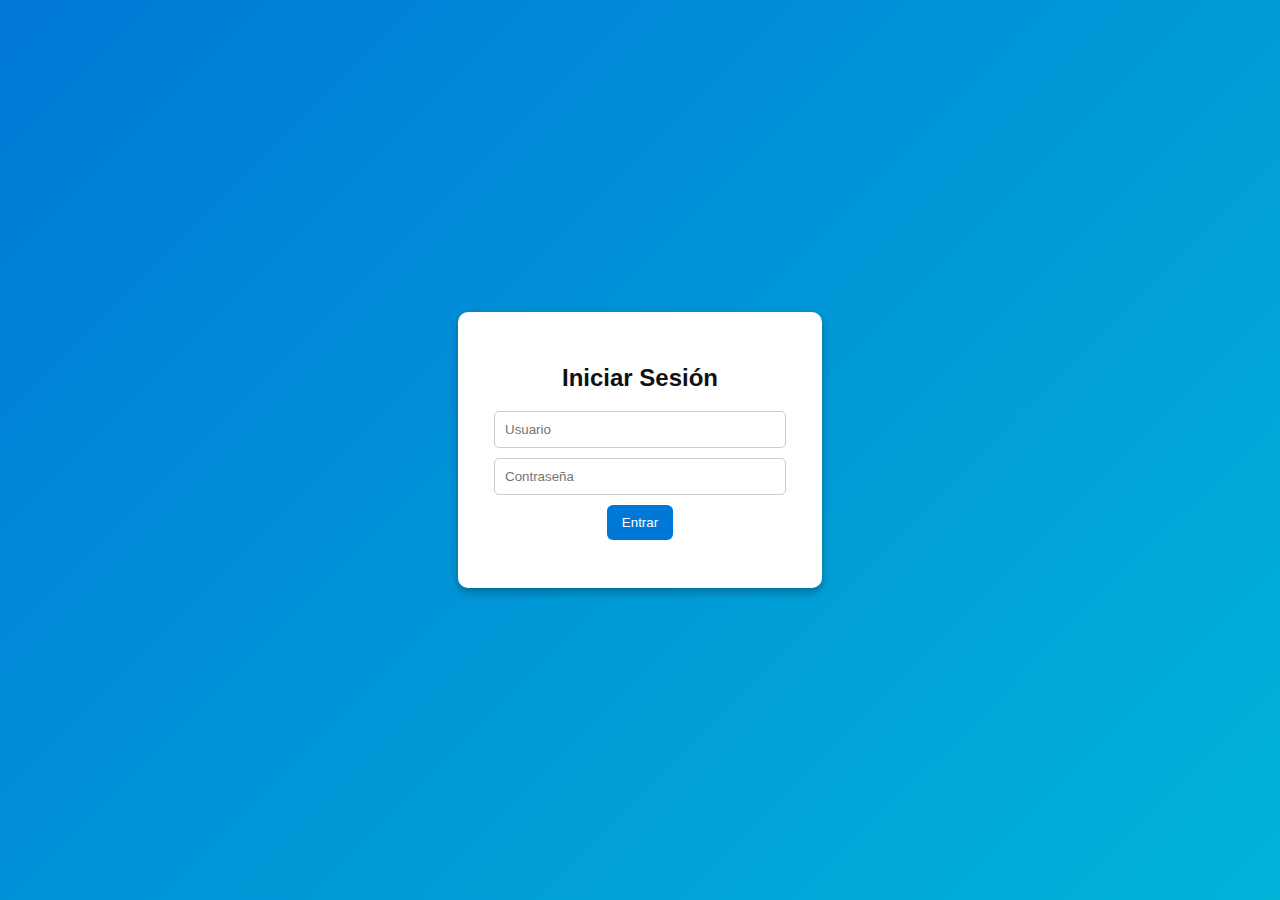
<file: index.html>
<!DOCTYPE html>
<html lang="es">
<head>
  <meta charset="UTF-8">
  <meta name="viewport" content="width=device-width, initial-scale=1.0">
  <title>Inicio de Sesión</title>
  <link rel="stylesheet" href="/CSS/styles.css">
</head>
<body>
  <div class="login-container">
    <h2>Iniciar Sesión</h2>
    <form id="loginForm">
      <input type="text" id="usuario" placeholder="Usuario" required>
      <input type="password" id="clave" placeholder="Contraseña" required>
      <button type="submit">Entrar</button>
    </form>
    <p id="mensajeError" class="error"></p>
  </div>

  <script src="/scrips/main.js"></script>
</body>
</html>
</file>
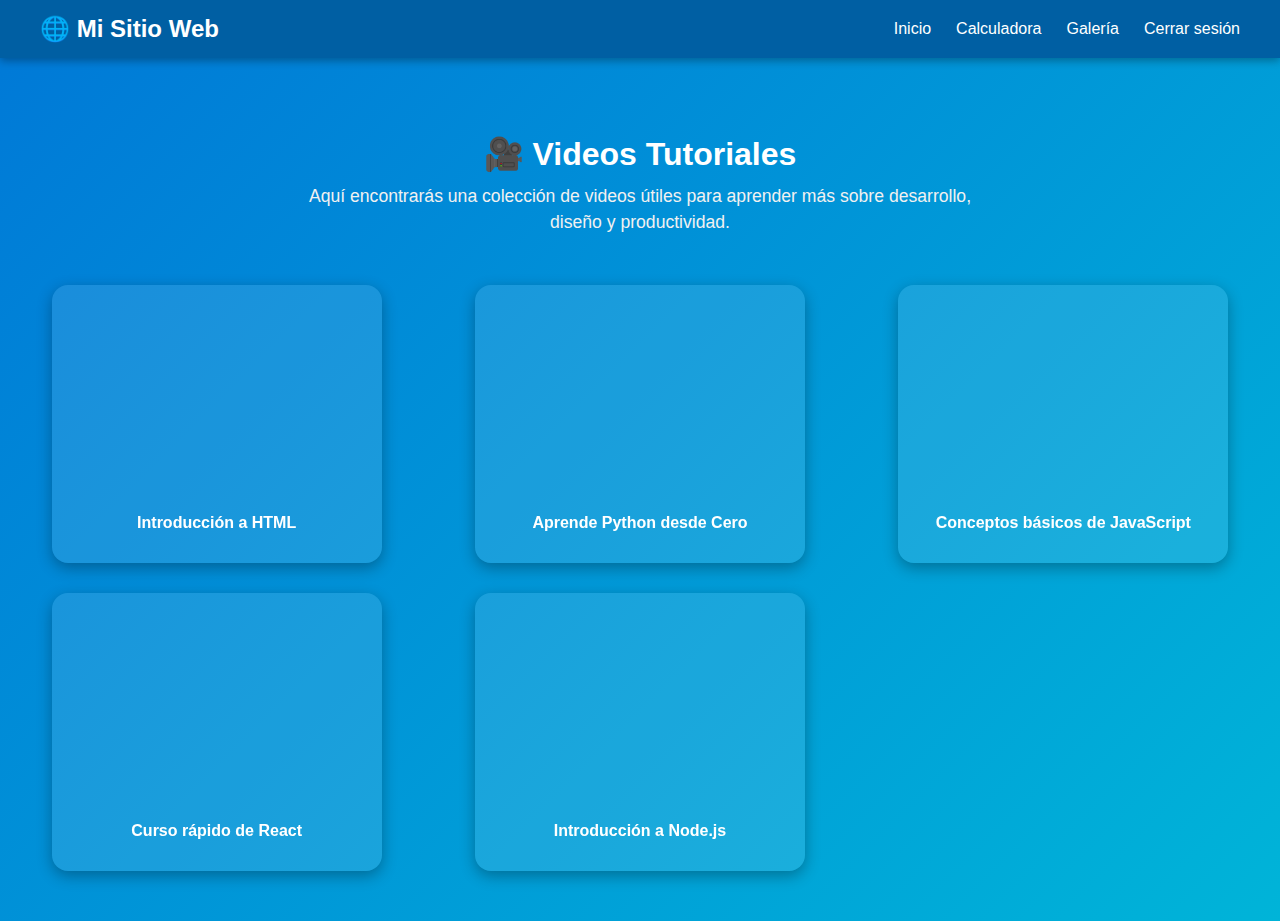
<file: videos.html>
<!DOCTYPE html>
<html lang="es">
<head>
  <meta charset="UTF-8">
  <meta name="viewport" content="width=device-width, initial-scale=1.0">
  <title>Videos Tutoriales</title>
  <link rel="stylesheet" href="/CSS/styles.css">
</head>
<body>

  <!-- NAVBAR -->
<nav class="navbar">
  <div class="logo">🌐 Mi Sitio Web</div>

  <!-- Botón hamburguesa -->
  <div class="hamburger" id="hamburger">
    <span></span>
    <span></span>
    <span></span>
  </div>

  <!-- Menú de enlaces -->
<ul id="nav-menu">
  <li><a href="menu.html">Inicio</a></li>
  <li><a href="calculadora.html">Calculadora</a></li>
  <li><a href="galeria.html">Galería</a></li>
  <li><a href="inicio.html">Cerrar sesión</a></li>
</ul>
</nav>

  <!-- 🔸 Sección de videos -->
  <main class="videos-contenedor">
    <h2>🎥 Videos Tutoriales</h2>
    <p class="descripcion">Aquí encontrarás una colección de videos útiles para aprender más sobre desarrollo, diseño y productividad.</p>

    <div class="galeria-videos">
      <div class="video-card">
        <iframe src="https://www.youtube.com/embed/HVjjoMvutj4" title="Tutorial HTML" frameborder="0" allowfullscreen></iframe>
        <h3>Introducción a HTML</h3>
      </div>

      <div class="video-card">
        <iframe src="https://www.youtube.com/embed/Z1Yd7upQsXY" title="Tutorial Python" frameborder="0" allowfullscreen></iframe>
        <h3>Aprende Python desde Cero</h3>
      </div>

      <div class="video-card">
        <iframe src="https://www.youtube.com/embed/3PHXvlpOkf4" title="JavaScript Básico" frameborder="0" allowfullscreen></iframe>
        <h3>Conceptos básicos de JavaScript</h3>
      </div>

      <div class="video-card">
        <iframe src="https://www.youtube.com/embed/w7ejDZ8SWv8" title="React para Principiantes" frameborder="0" allowfullscreen></iframe>
        <h3>Curso rápido de React</h3>
      </div>

      <div class="video-card">
        <iframe src="https://www.youtube.com/embed/fBNz5xF-Kx4" title="Node.js desde cero" frameborder="0" allowfullscreen></iframe>
        <h3>Introducción a Node.js</h3>
      </div>
    </div>
  </main>

  <script>
    document.getElementById("cerrarSesion").addEventListener("click", () => {
      if (confirm("¿Seguro que quieres cerrar sesión?")) {
        window.location.href = "inicio.html";
      }
    });
  </script>

</body>

<script>
  const hamburger = document.getElementById('hamburger');
  const navMenu = document.getElementById('nav-menu');

  hamburger.addEventListener('click', () => {
    hamburger.classList.toggle('active');
    navMenu.classList.toggle('active');
  });

  // Cierra el menú al hacer clic en un enlace (opcional)
  document.querySelectorAll('#nav-menu a').forEach(link => {
    link.addEventListener('click', () => {
      hamburger.classList.remove('active');
      navMenu.classList.remove('active');
    });
  });
</script>

</html>
</file>
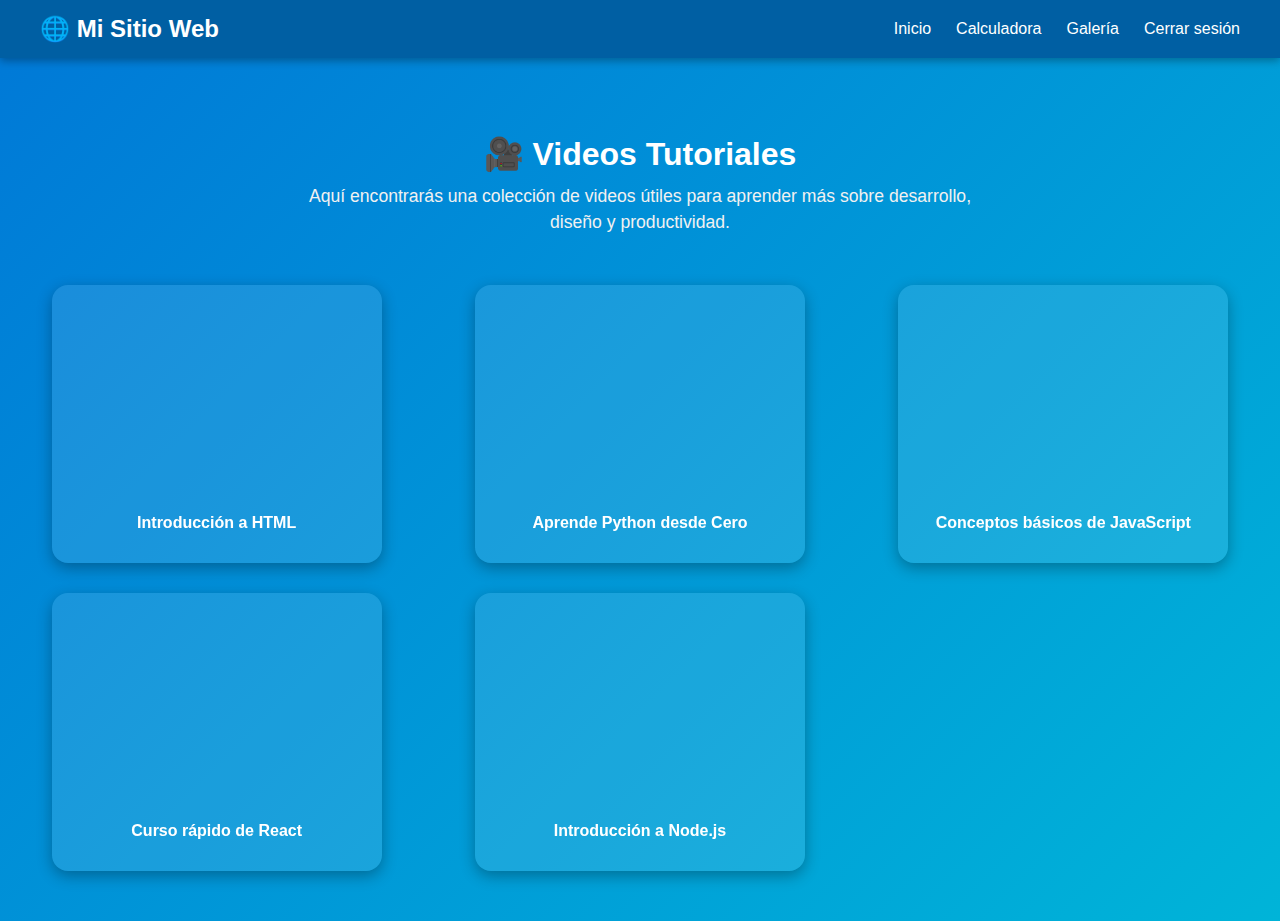
<file: docs/videos.html>
<!DOCTYPE html>
<html lang="es">
<head>
  <meta charset="UTF-8">
  <meta name="viewport" content="width=device-width, initial-scale=1.0">
  <title>Videos Tutoriales</title>
  <link rel="stylesheet" href="/css/styles.css">
</head>
<body>

  <!-- NAVBAR -->
<nav class="navbar">
  <div class="logo">🌐 Mi Sitio Web</div>

  <!-- Botón hamburguesa -->
  <div class="hamburger" id="hamburger">
    <span></span>
    <span></span>
    <span></span>
  </div>

  <!-- Menú de enlaces -->
<ul id="nav-menu">
  <li><a href="menu.html">Inicio</a></li>
  <li><a href="calculadora.html">Calculadora</a></li>
  <li><a href="galeria.html">Galería</a></li>
  <li><a href="index.html">Cerrar sesión</a></li>
</ul>
</nav>

  <!-- 🔸 Sección de videos -->
  <main class="videos-contenedor">
    <h2>🎥 Videos Tutoriales</h2>
    <p class="descripcion">Aquí encontrarás una colección de videos útiles para aprender más sobre desarrollo, diseño y productividad.</p>

    <div class="galeria-videos">
      <div class="video-card">
        <iframe src="https://www.youtube.com/embed/HVjjoMvutj4" title="Tutorial HTML" frameborder="0" allowfullscreen></iframe>
        <h3>Introducción a HTML</h3>
      </div>

      <div class="video-card">
        <iframe src="https://www.youtube.com/embed/Z1Yd7upQsXY" title="Tutorial Python" frameborder="0" allowfullscreen></iframe>
        <h3>Aprende Python desde Cero</h3>
      </div>

      <div class="video-card">
        <iframe src="https://www.youtube.com/embed/3PHXvlpOkf4" title="JavaScript Básico" frameborder="0" allowfullscreen></iframe>
        <h3>Conceptos básicos de JavaScript</h3>
      </div>

      <div class="video-card">
        <iframe src="https://www.youtube.com/embed/w7ejDZ8SWv8" title="React para Principiantes" frameborder="0" allowfullscreen></iframe>
        <h3>Curso rápido de React</h3>
      </div>

      <div class="video-card">
        <iframe src="https://www.youtube.com/embed/fBNz5xF-Kx4" title="Node.js desde cero" frameborder="0" allowfullscreen></iframe>
        <h3>Introducción a Node.js</h3>
      </div>
    </div>
  </main>

  <script>
    document.getElementById("cerrarSesion").addEventListener("click", () => {
      if (confirm("¿Seguro que quieres cerrar sesión?")) {
        window.location.href = "inicio.html";
      }
    });
  </script>

</body>

<script>
  const hamburger = document.getElementById('hamburger');
  const navMenu = document.getElementById('nav-menu');

  hamburger.addEventListener('click', () => {
    hamburger.classList.toggle('active');
    navMenu.classList.toggle('active');
  });

  // Cierra el menú al hacer clic en un enlace (opcional)
  document.querySelectorAll('#nav-menu a').forEach(link => {
    link.addEventListener('click', () => {
      hamburger.classList.remove('active');
      navMenu.classList.remove('active');
    });
  });
</script>

</html>
</file>
<file: CSS/styles.css>
/* =========================================================
   🎨 ESTILOS GENERALES
========================================================= */
body {
  margin: 0;
  font-family: 'Poppins', 'Segoe UI', Tahoma, Geneva, Verdana, sans-serif;
  background: linear-gradient(135deg, #0078d7, #00b4d8);
  color: white;
  min-height: 100vh;
  display: flex;
  flex-direction: column;
  overflow-x: hidden;
}

/* =========================================================
   🔹 NAVBAR GLOBAL
========================================================= */
/* 🔹 Navbar */
.navbar {
  display: flex;
  justify-content: space-between;
  align-items: center;
  background-color: #005fa3;
  padding: 15px 40px;
  box-shadow: 0 3px 8px rgba(0, 0, 0, 0.3);
  position: relative;
  z-index: 10;
}

.logo {
  font-size: 1.5rem;
  font-weight: bold;
  color: #fff;
}

/* 🔹 Menú */
.navbar ul {
  list-style: none;
  display: flex;
  gap: 25px;
  margin: 0;
  padding: 0;
  transition: transform 0.3s ease-in-out;
}

.navbar ul li a {
  text-decoration: none;
  color: #fff;
  font-weight: 500;
  transition: color 0.3s ease, transform 0.2s ease;
}

.navbar ul li a:hover {
  color: #ffd700;
  transform: scale(1.1);
}

/* 🍔 Botón hamburguesa */
.hamburger {
  display: none;
  flex-direction: column;
  cursor: pointer;
  width: 25px;
  height: 20px;
  justify-content: space-between;
  z-index: 20;
}

.hamburger span {
  background: white;
  height: 3px;
  border-radius: 3px;
  transition: all 0.3s ease;
}

/* 📱 Responsive */
@media (max-width: 768px) {
  .hamburger {
    display: flex;
  }

  .navbar ul {
    position: fixed;
    top: 0;
    right: 0;
    height: 100vh;
    width: 220px;
    background-color: #005fa3;
    flex-direction: column;
    align-items: center;
    justify-content: center;
    gap: 25px;
    transform: translateX(100%);
    box-shadow: -5px 0 15px rgba(0, 0, 0, 0.4);
  }

  .navbar ul.active {
    transform: translateX(0);
  }

  /* 🔸 Animación de la hamburguesa */
  .hamburger.active span:nth-child(1) {
    transform: rotate(45deg) translateY(8px);
  }
  .hamburger.active span:nth-child(2) {
    opacity: 0;
  }
  .hamburger.active span:nth-child(3) {
    transform: rotate(-45deg) translateY(-8px);
  }
}

/* =========================================================
   🔸 LOGIN Y CONTENEDORES PRINCIPALES
========================================================= */
.login-container, .home-container {
  background: white;
  color: #111;
  padding: 2rem;
  border-radius: 10px;
  box-shadow: 0 4px 10px rgba(0,0,0,0.3);
  text-align: center;
  width: 300px;
  margin: auto;
}

input {
  display: block;
  width: 90%;
  margin: 10px auto;
  padding: 10px;
  border: 1px solid #ccc;
  border-radius: 5px;
}

button {
  background: #0078d7;
  color: white;
  border: none;
  padding: 10px 15px;
  border-radius: 6px;
  cursor: pointer;
  transition: background 0.3s, transform 0.2s;
}

button:hover {
  background: #005fa3;
  transform: scale(1.05);
}

/* =========================================================
   🧮 CALCULADORA
========================================================= */
.contenido-principal {
  flex: 1;
  display: flex;
  align-items: center;
  justify-content: center;
}

.calculadora {
  background: #ffffff;
  color: #111;
  padding: 25px 20px;
  border-radius: 12px;
  box-shadow: 0 4px 15px rgba(0, 0, 0, 0.3);
  text-align: center;
  width: 260px;
}

.calculadora h2 {
  margin-bottom: 15px;
  color: #004e92;
}

#pantalla {
  width: 240px;
  height: 45px;
  font-size: 1.3rem;
  text-align: right;
  padding: 8px;
  margin-bottom: 10px;
  border-radius: 5px;
  border: 1px solid #ccc;
  background-color: #f9f9f9;
}

.botones {
  display: grid;
  grid-template-columns: repeat(4, 1fr);
  gap: 8px;
}

.botones button {
  background-color: #0078d7;
  color: white;
  font-size: 1.1rem;
  border: none;
  border-radius: 5px;
  padding: 15px;
  cursor: pointer;
  transition: background 0.3s;
}

.botones button:hover {
  background-color: #005fa3;
}

#borrar {
  grid-column: span 4;
  background-color: #e63946;
}

#borrar:hover {
  background-color: #c1121f;
}

/* =========================================================
   🧭 MENÚ PRINCIPAL Y TARJETAS
========================================================= */
.menu-principal {
  display: grid;
  grid-template-columns: repeat(auto-fit, minmax(260px, 1fr));
  gap: 20px;
  padding: 30px;
  flex: 1;
  animation: fadeIn 0.8s ease-in;
}

.card {
  border-radius: 12px;
  padding: 20px;
  color: #fff;
  background-color: rgba(255, 255, 255, 0.15);
  backdrop-filter: blur(6px);
  box-shadow: 0 4px 12px rgba(0, 0, 0, 0.25);
  transition: transform 0.3s ease, box-shadow 0.3s ease;
  opacity: 0;
  transform: translateY(40px);
  animation: slideUp 0.8s ease forwards;
  display: flex;
  flex-direction: column;
  justify-content: space-between;
}

.card:nth-child(1) { animation-delay: 0.2s; }
.card:nth-child(2) { animation-delay: 0.4s; }
.card:nth-child(3) { animation-delay: 0.6s; }

.card:hover {
  transform: scale(1.05);
  box-shadow: 0 6px 16px rgba(0, 0, 0, 0.3);
}

/* =========================================================
   🎥 VIDEOS
========================================================= */
.videos-contenedor {
  padding: 50px 20px;
  text-align: center;
}

.videos-contenedor h2 {
  font-size: 2rem;
  margin-bottom: 10px;
}

.videos-contenedor .descripcion {
  max-width: 700px;
  margin: 0 auto 50px;
  font-size: 1.1rem;
  color: #f1f1f1;
  line-height: 1.5;
}

.galeria-videos {
  display: grid;
  grid-template-columns: repeat(auto-fit, minmax(320px, 1fr));
  gap: 30px;
  justify-items: center;
}

.video-card {
  background-color: rgba(255, 255, 255, 0.1);
  border-radius: 16px;
  padding: 15px;
  box-shadow: 0 5px 15px rgba(0, 0, 0, 0.3);
  transition: transform 0.3s ease, box-shadow 0.3s ease;
  animation: aparecer 0.6s ease forwards;
}

.video-card:hover {
  transform: translateY(-8px) scale(1.03);
  box-shadow: 0 10px 25px rgba(0, 0, 0, 0.5);
}

.video-card iframe {
  width: 100%;
  height: 200px;
  border-radius: 12px;
  border: none;
}

.video-card h3 {
  margin-top: 10px;
  font-size: 1rem;
  color: #fff;
}

/* =========================================================
   🖼️ GALERÍA DE IMÁGENES
========================================================= */
.galeria-container {
  text-align: center;
  padding: 40px 20px;
  color: white;
  animation: fadeIn 1s ease-in;
}

.galeria-container h1 {
  font-size: 2rem;
  margin-bottom: 10px;
}

.galeria-container p {
  max-width: 600px;
  margin: 0 auto 30px;
  font-size: 1rem;
  opacity: 0.9;
}

.grid-galeria {
  display: grid;
  grid-template-columns: repeat(auto-fit, minmax(250px, 1fr));
  gap: 20px;
  padding: 0 20px;
}

.imagen {
  position: relative;
  overflow: hidden;
  border-radius: 12px;
  box-shadow: 0 4px 12px rgba(0, 0, 0, 0.25);
  opacity: 0;
  transform: translateY(30px);
  animation: slideUp 0.8s ease forwards;
}

.imagen img {
  width: 100%;
  height: auto;
  transition: transform 0.4s ease, filter 0.4s ease;
}

.imagen:hover img {
  transform: scale(1.1);
  filter: brightness(1.2);
}

/* =========================================================
   ✨ ANIMACIONES
========================================================= */
@keyframes slideUp {
  to {
    opacity: 1;
    transform: translateY(0);
  }
}

@keyframes fadeIn {
  from { opacity: 0; }
  to   { opacity: 1; }
}

@keyframes aparecer {
  from { opacity: 0; transform: translateY(20px); }
  to   { opacity: 1; transform: translateY(0); }
}

/* =========================================================
   📱 RESPONSIVE
========================================================= */
@media (max-width: 768px) {
  .navbar {
    flex-direction: column;
    gap: 10px;
    text-align: center;
  }

  .navbar ul {
    flex-direction: column;
    gap: 10px;
  }

  .videos-contenedor h2 {
    font-size: 1.6rem;
  }

  .menu-principal {
    grid-template-columns: 1fr;
  }
}
</file>
<file: css/styles.css>
/* =========================================================
   🎨 ESTILOS GENERALES
========================================================= */
body {
  margin: 0;
  font-family: 'Poppins', 'Segoe UI', Tahoma, Geneva, Verdana, sans-serif;
  background: linear-gradient(135deg, #0078d7, #00b4d8);
  color: white;
  min-height: 100vh;
  display: flex;
  flex-direction: column;
  overflow-x: hidden;
}

/* =========================================================
   🔹 NAVBAR GLOBAL
========================================================= */
/* 🔹 Navbar */
.navbar {
  display: flex;
  justify-content: space-between;
  align-items: center;
  background-color: #005fa3;
  padding: 15px 40px;
  box-shadow: 0 3px 8px rgba(0, 0, 0, 0.3);
  position: relative;
  z-index: 10;
}

.logo {
  font-size: 1.5rem;
  font-weight: bold;
  color: #fff;
}

/* 🔹 Menú */
.navbar ul {
  list-style: none;
  display: flex;
  gap: 25px;
  margin: 0;
  padding: 0;
  transition: transform 0.3s ease-in-out;
}

.navbar ul li a {
  text-decoration: none;
  color: #fff;
  font-weight: 500;
  transition: color 0.3s ease, transform 0.2s ease;
}

.navbar ul li a:hover {
  color: #ffd700;
  transform: scale(1.1);
}

/* 🍔 Botón hamburguesa */
.hamburger {
  display: none;
  flex-direction: column;
  cursor: pointer;
  width: 25px;
  height: 20px;
  justify-content: space-between;
  z-index: 20;
}

.hamburger span {
  background: white;
  height: 3px;
  border-radius: 3px;
  transition: all 0.3s ease;
}

/* 📱 Responsive */
@media (max-width: 768px) {
  .hamburger {
    display: flex;
  }

  .navbar ul {
    position: fixed;
    top: 0;
    right: 0;
    height: 100vh;
    width: 220px;
    background-color: #005fa3;
    flex-direction: column;
    align-items: center;
    justify-content: center;
    gap: 25px;
    transform: translateX(100%);
    box-shadow: -5px 0 15px rgba(0, 0, 0, 0.4);
  }

  .navbar ul.active {
    transform: translateX(0);
  }

  /* 🔸 Animación de la hamburguesa */
  .hamburger.active span:nth-child(1) {
    transform: rotate(45deg) translateY(8px);
  }
  .hamburger.active span:nth-child(2) {
    opacity: 0;
  }
  .hamburger.active span:nth-child(3) {
    transform: rotate(-45deg) translateY(-8px);
  }
}

/* =========================================================
   🔸 LOGIN Y CONTENEDORES PRINCIPALES
========================================================= */
.login-container, .home-container {
  background: white;
  color: #111;
  padding: 2rem;
  border-radius: 10px;
  box-shadow: 0 4px 10px rgba(0,0,0,0.3);
  text-align: center;
  width: 300px;
  margin: auto;
}

input {
  display: block;
  width: 90%;
  margin: 10px auto;
  padding: 10px;
  border: 1px solid #ccc;
  border-radius: 5px;
}

button {
  background: #0078d7;
  color: white;
  border: none;
  padding: 10px 15px;
  border-radius: 6px;
  cursor: pointer;
  transition: background 0.3s, transform 0.2s;
}

button:hover {
  background: #005fa3;
  transform: scale(1.05);
}

/* =========================================================
   🧮 CALCULADORA
========================================================= */
.contenido-principal {
  flex: 1;
  display: flex;
  align-items: center;
  justify-content: center;
}

.calculadora {
  background: #ffffff;
  color: #111;
  padding: 25px 20px;
  border-radius: 12px;
  box-shadow: 0 4px 15px rgba(0, 0, 0, 0.3);
  text-align: center;
  width: 260px;
}

.calculadora h2 {
  margin-bottom: 15px;
  color: #004e92;
}

#pantalla {
  width: 240px;
  height: 45px;
  font-size: 1.3rem;
  text-align: right;
  padding: 8px;
  margin-bottom: 10px;
  border-radius: 5px;
  border: 1px solid #ccc;
  background-color: #f9f9f9;
}

.botones {
  display: grid;
  grid-template-columns: repeat(4, 1fr);
  gap: 8px;
}

.botones button {
  background-color: #0078d7;
  color: white;
  font-size: 1.1rem;
  border: none;
  border-radius: 5px;
  padding: 15px;
  cursor: pointer;
  transition: background 0.3s;
}

.botones button:hover {
  background-color: #005fa3;
}

#borrar {
  grid-column: span 4;
  background-color: #e63946;
}

#borrar:hover {
  background-color: #c1121f;
}

/* =========================================================
   🧭 MENÚ PRINCIPAL Y TARJETAS
========================================================= */
.menu-principal {
  display: grid;
  grid-template-columns: repeat(auto-fit, minmax(260px, 1fr));
  gap: 20px;
  padding: 30px;
  flex: 1;
  animation: fadeIn 0.8s ease-in;
}

.card {
  border-radius: 12px;
  padding: 20px;
  color: #fff;
  background-color: rgba(255, 255, 255, 0.15);
  backdrop-filter: blur(6px);
  box-shadow: 0 4px 12px rgba(0, 0, 0, 0.25);
  transition: transform 0.3s ease, box-shadow 0.3s ease;
  opacity: 0;
  transform: translateY(40px);
  animation: slideUp 0.8s ease forwards;
  display: flex;
  flex-direction: column;
  justify-content: space-between;
}

.card:nth-child(1) { animation-delay: 0.2s; }
.card:nth-child(2) { animation-delay: 0.4s; }
.card:nth-child(3) { animation-delay: 0.6s; }

.card:hover {
  transform: scale(1.05);
  box-shadow: 0 6px 16px rgba(0, 0, 0, 0.3);
}

/* =========================================================
   🎥 VIDEOS
========================================================= */
.videos-contenedor {
  padding: 50px 20px;
  text-align: center;
}

.videos-contenedor h2 {
  font-size: 2rem;
  margin-bottom: 10px;
}

.videos-contenedor .descripcion {
  max-width: 700px;
  margin: 0 auto 50px;
  font-size: 1.1rem;
  color: #f1f1f1;
  line-height: 1.5;
}

.galeria-videos {
  display: grid;
  grid-template-columns: repeat(auto-fit, minmax(320px, 1fr));
  gap: 30px;
  justify-items: center;
}

.video-card {
  background-color: rgba(255, 255, 255, 0.1);
  border-radius: 16px;
  padding: 15px;
  box-shadow: 0 5px 15px rgba(0, 0, 0, 0.3);
  transition: transform 0.3s ease, box-shadow 0.3s ease;
  animation: aparecer 0.6s ease forwards;
}

.video-card:hover {
  transform: translateY(-8px) scale(1.03);
  box-shadow: 0 10px 25px rgba(0, 0, 0, 0.5);
}

.video-card iframe {
  width: 100%;
  height: 200px;
  border-radius: 12px;
  border: none;
}

.video-card h3 {
  margin-top: 10px;
  font-size: 1rem;
  color: #fff;
}

/* =========================================================
   🖼️ GALERÍA DE IMÁGENES
========================================================= */
.galeria-container {
  text-align: center;
  padding: 40px 20px;
  color: white;
  animation: fadeIn 1s ease-in;
}

.galeria-container h1 {
  font-size: 2rem;
  margin-bottom: 10px;
}

.galeria-container p {
  max-width: 600px;
  margin: 0 auto 30px;
  font-size: 1rem;
  opacity: 0.9;
}

.grid-galeria {
  display: grid;
  grid-template-columns: repeat(auto-fit, minmax(250px, 1fr));
  gap: 20px;
  padding: 0 20px;
}

.imagen {
  position: relative;
  overflow: hidden;
  border-radius: 12px;
  box-shadow: 0 4px 12px rgba(0, 0, 0, 0.25);
  opacity: 0;
  transform: translateY(30px);
  animation: slideUp 0.8s ease forwards;
}

.imagen img {
  width: 100%;
  height: auto;
  transition: transform 0.4s ease, filter 0.4s ease;
}

.imagen:hover img {
  transform: scale(1.1);
  filter: brightness(1.2);
}

/* =========================================================
   ✨ ANIMACIONES
========================================================= */
@keyframes slideUp {
  to {
    opacity: 1;
    transform: translateY(0);
  }
}

@keyframes fadeIn {
  from { opacity: 0; }
  to   { opacity: 1; }
}

@keyframes aparecer {
  from { opacity: 0; transform: translateY(20px); }
  to   { opacity: 1; transform: translateY(0); }
}

/* =========================================================
   📱 RESPONSIVE
========================================================= */
@media (max-width: 768px) {
  .navbar {
    flex-direction: column;
    gap: 10px;
    text-align: center;
  }

  .navbar ul {
    flex-direction: column;
    gap: 10px;
  }

  .videos-contenedor h2 {
    font-size: 1.6rem;
  }

  .menu-principal {
    grid-template-columns: 1fr;
  }
}
</file>
